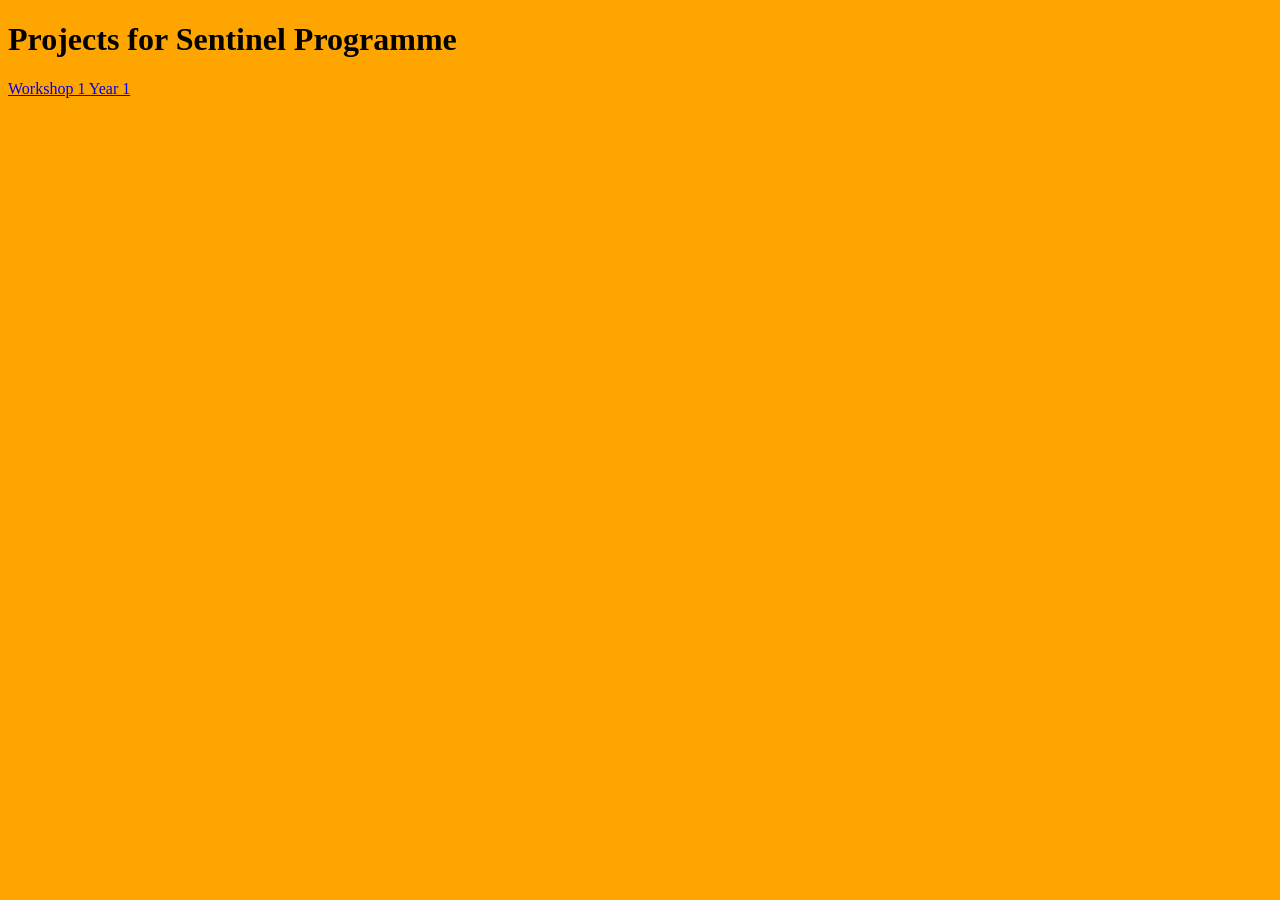
<file: index.html>
<!DOCTYPE html>
<html lang = "en">
    <head>
        <title>Sentinel programme projects</title>
        <style>
            body {
                background-color: orange;
            }
            p {
                font-size: 30;
            }
        </style>
    </head>
    <body>
        <h1>
            Projects for Sentinel Programme
        </h1>
        <a href = "/sentinel-programme/workshop-1-year-1">
            <p>Workshop 1 Year 1</p>
        </a>
    </body>
</html>
</file>
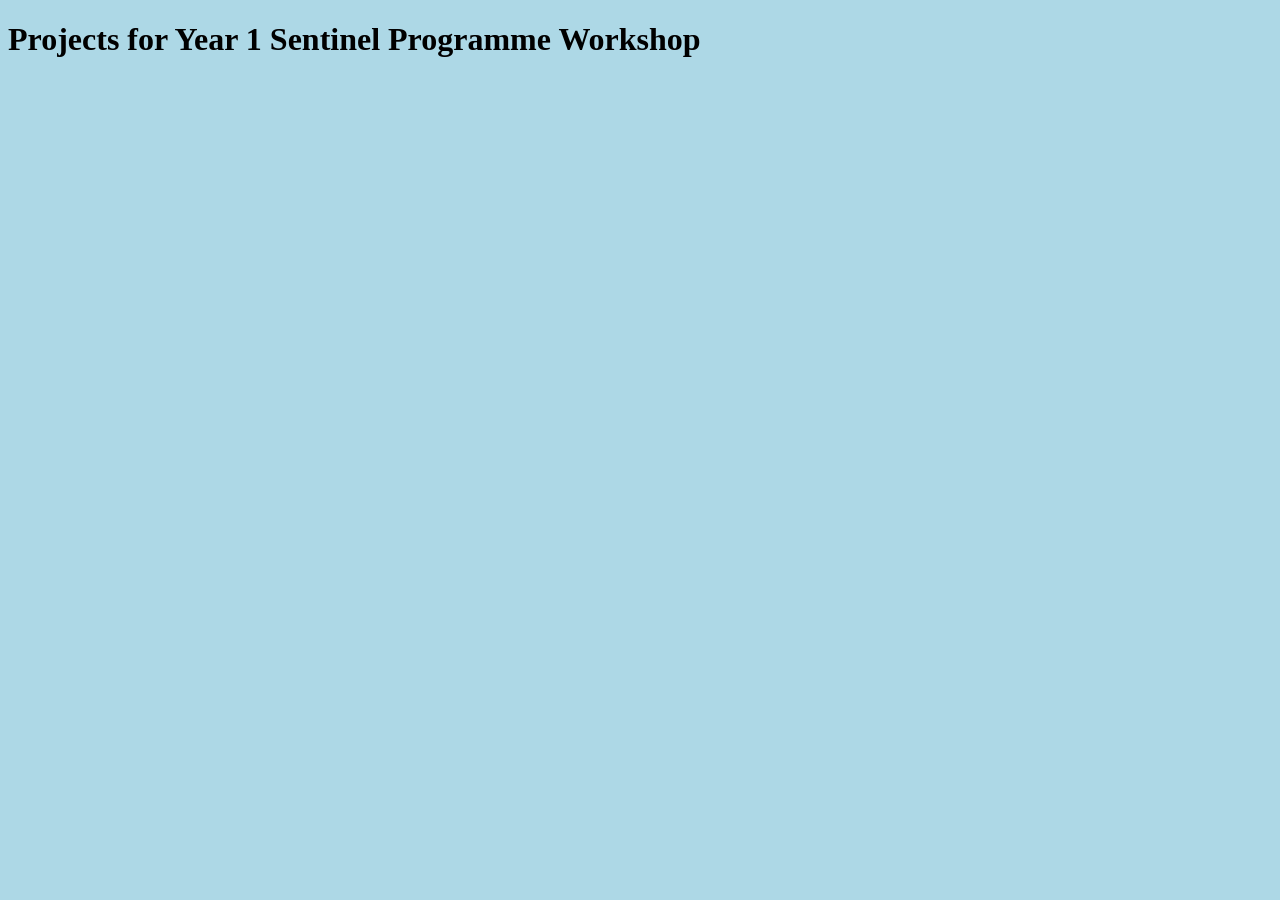
<file: projects workshop 1 year 1/index.html>
<!DOCTYPE html>
<html lang = "en">
    <body style="background-color: lightblue; font-size: 20">
        <h1>
            Projects for Year 1 Sentinel Programme Workshop
        </h1>
    </body>
</html>
</file>
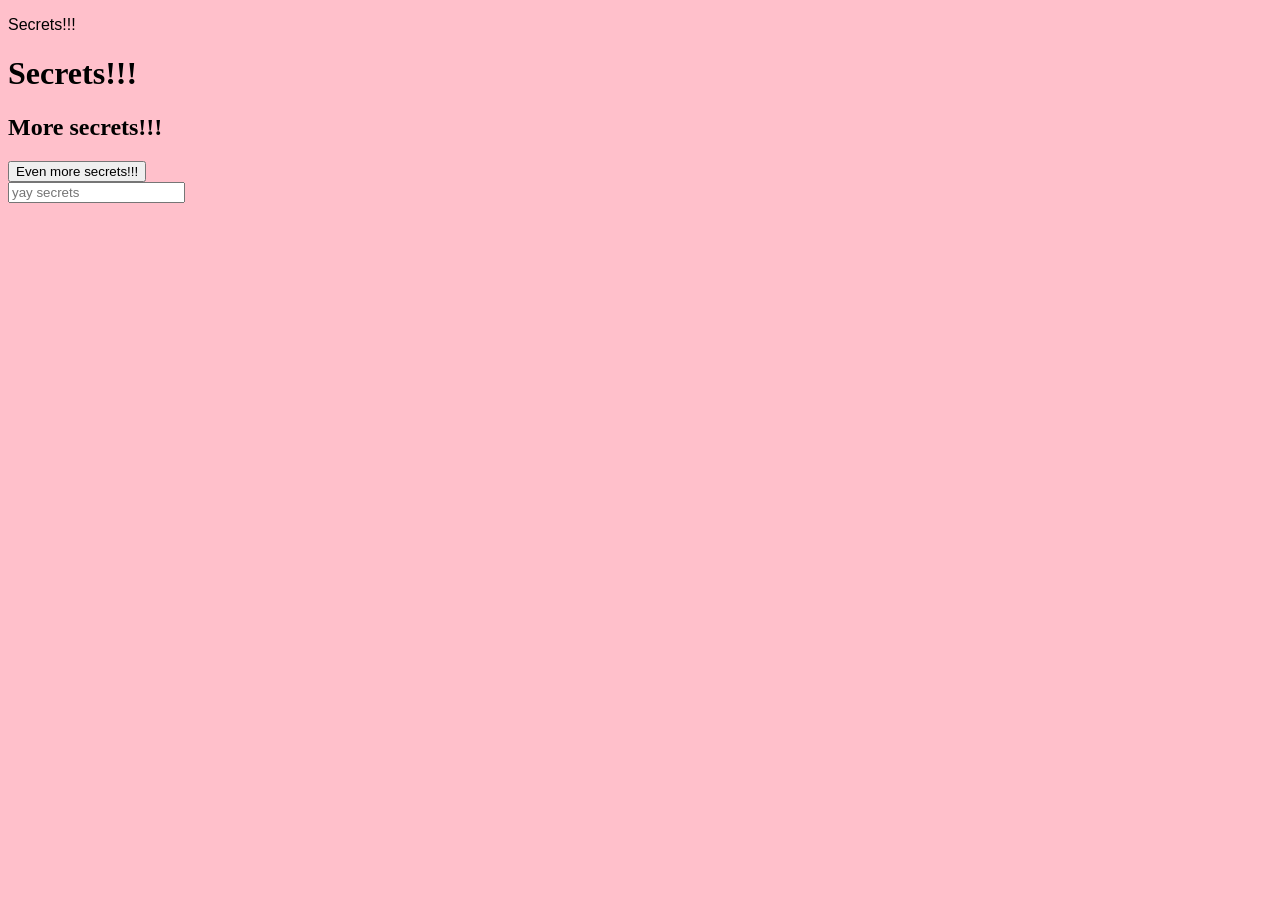
<file: workshop-1-year-1/secret.html>
<!DOCTYPE html>
<html lang="en">
  <head>
    <title>Click me!</title>
    <style>
      body {
        background-color: pink;
      }
      p {
        font-family: Impact, sans-serif;
        font-size: 30;
      }
    </style>
  </head>
  <body>
    <p>Secrets!!!</p>
    <h1>Secrets!!!</h1>
    <h2>More secrets!!!</h2>
    <button>Even more secrets!!!</button>
    <br>
    <input placeholder="yay secrets" readonly>
  </body>
</html>
</file>
